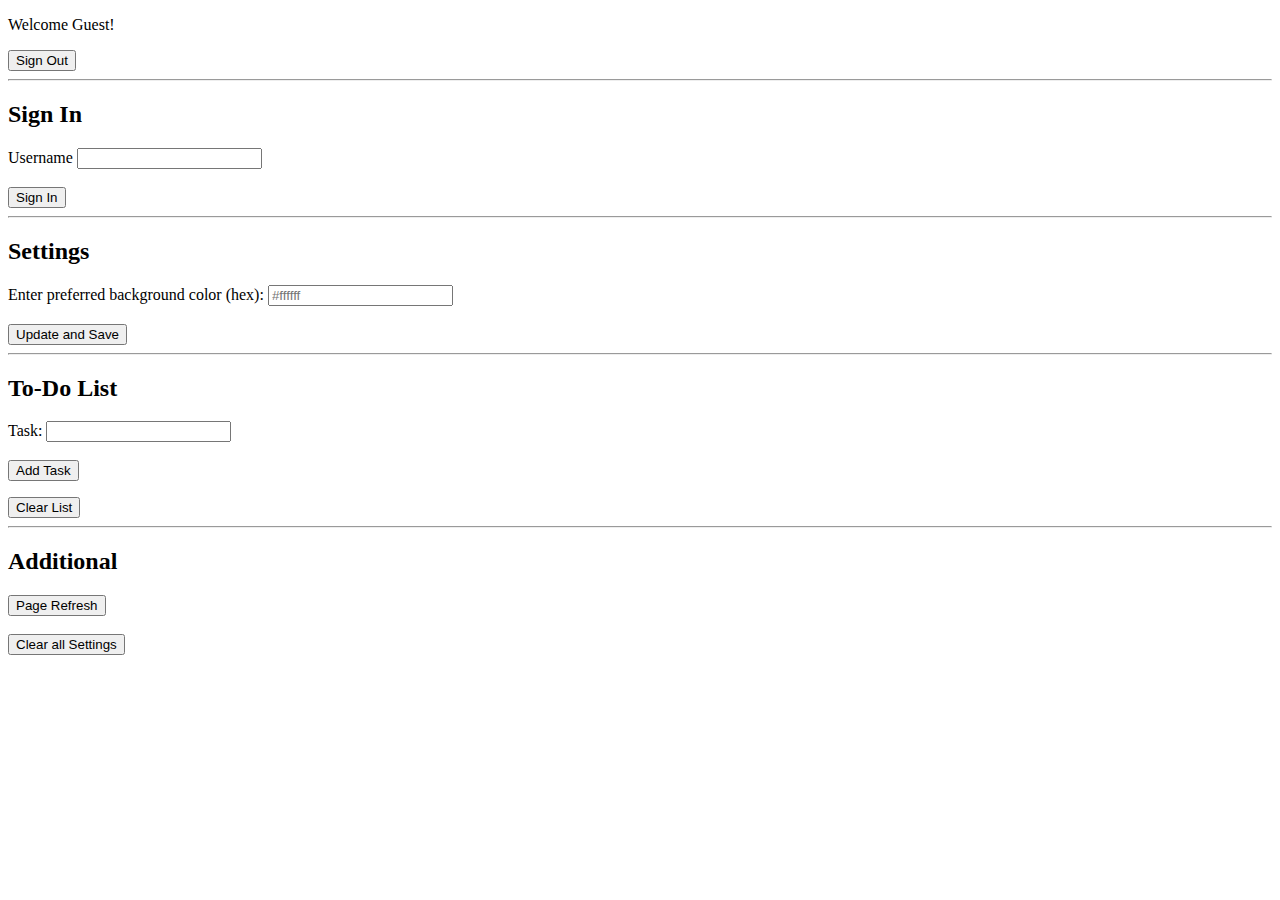
<file: index.html>
<!DOCTYPE html>
<html lang="en">
<head>
    <meta charset="UTF-8">
    <meta name="viewport" content="width=device-width, initial-scale=1.0">
    <title>To-Do List Lab</title>
</head>
<body>
    <p id="welcome">Welcome <span id="currentUser"></span>!</p>
    <button onclick="removeCookie()">Sign Out</button>
    <hr>

    <h2>Sign In</h2>
    <label for="username">Username</label>
    <input type="text" id="username" pattern="^[a-zA-Z0-9_]+$" autocomplete="username"> <br><br>
    <button onclick="signIn()">Sign In</button>
    <hr>

    <h2>Settings</h2>
    <label for="colorInput">Enter preferred background color (hex):</label>
    <input type="text" id="colorInput" pattern="^#[0-9A-Fa-f]{6}$" placeholder="#ffffff"> <br><br>
    <button onclick="saveSettings()">Update and Save</button>
    <hr>

    <h2>To-Do List</h2>
    <label for="todoItem">Task:</label>
    <input type="text" id="todoItem" pattern="^[a-zA-Z0-9 ]+$"> <br><br>
    <button onclick="addToDo()">Add Task</button>
    <ul id="todoList"></ul>
    <button onclick="clearToDoList()">Clear List</button>
    
    <hr>
    <h2>Additional</h2>
    <button onclick="location.reload(true)">Page Refresh</button><br><br>
    <button onclick="clearLocal()">Clear all Settings</button>

    <script>
        async function fetchExternalData() {
            try {
                let response = await fetch('https://jsonplaceholder.typicode.com/todos/1');
                let data = await response.json();
                //console.log('Fetched external data:', data);
            } catch (error) {
                //console.error('Error fetching data:', error);
            }
        }
        
        function getCookie(name) {
            const cookies = document.cookie.split(';');
            for (let i = 0; i < cookies.length; i++) {
                let cookie = cookies[i].trim();
                console.log('checking', cookie);
                if (cookie.startsWith(name + '=')) {
                    console.log("Returning ", cookie.substring(name.length + 1))
                    return cookie.substring(name.length + 1);
                }
            }
        }

        function removeCookie() {
            document.cookie = "username=; expires=Thu, 01 Jan 1970 00:00:00 UTC; path=/";
            location.reload();
        }

        function signIn() {
            alert('signing in');
            let username = document.getElementById('username');
            if (!username.checkValidity()) {
                alert('Invalid Username.');
                return;
            }
            let date = new Date();
            date.setTime(date.getTime() + (24 * 60 * 60 * 1000));
            let cookieData = `username=${username.value}; expires=${date.toUTCString()}; path=/`;
            document.cookie = cookieData;
            console.log(cookieData);
            location.reload(true);
        }

        let currentUser = null;
        function loadUser() {
            currentUser = getCookie('username') || 'Guest';
            document.getElementById('currentUser').textContent = currentUser;
            if (currentUser !== 'Guest') {
                const color = localStorage.getItem(currentUser + 'color');
                if (color) {
                    document.body.style.backgroundColor = color;
                }
            }
            console.log(currentUser);

            loadToDoList();
            fetchExternalData();
        }

        function saveSettings() {
            const color = document.getElementById('colorInput');
            if (!color.checkValidity()) {
                alert('Invalid color.');
                return;
            }
            if (!currentUser || currentUser === 'Guest') {
                alert ('Must be signed in to save.');
                return;
            }
            document.body.style.backgroundColor = color.value;
            localStorage.setItem(currentUser + 'color', color.value);
        }

        function clearLocal() {
            localStorage.clear();
            alert("All settings cleared.");
            location.reload();
        }

        // TODO: Change sessionStorage to localStorage
        // TODO: Make a counter that keeps track of number of items - will use sessionStorage
        // TODO: Fix sign in and make sure page settings saves - make sure this uses cookies
        // TODO: Implement a REST API to get a joke or quote or something
        function addToDo() {
            const task = document.getElementById('todoItem');
            if (!task.checkValidity() || task.value.trim() === '') {
                alert('Invalid task. Only letters and numbers allowed.');
                return;
            }
            let todoList = JSON.parse(sessionStorage.getItem('todoList')) || [];
            todoList.push(task.value);
            sessionStorage.setItem('todoList', JSON.stringify(todoList));
            loadToDoList();
            task.value = '';
        }

        function loadToDoList() {
            let todoList = JSON.parse(sessionStorage.getItem('todoList')) || [];
            console.log(todoList);
            let listContainer = document.getElementById('todoList');
            listContainer.innerHTML = '';
            todoList.forEach((task, index) => {
                let li = document.createElement('li');
                li.textContent = task;
                let deleteButton = document.createElement('button');
                deleteButton.textContent = 'Delete';
                deleteButton.onclick = () => removeTask(index);
                li.appendChild(deleteButton);
                listContainer.appendChild(li);
            });
        }

        function removeTask(index) {
            let todoList = JSON.parse(sessionStorage.getItem('todoList')) || [];
            todoList.splice(index, 1);
            sessionStorage.setItem('todoList', JSON.stringify(todoList));
            loadToDoList();
        }

        function clearToDoList() {
            sessionStorage.removeItem('todoList');
            loadToDoList();
        }

        loadUser();
    </script>
</body>
</html>
</file>
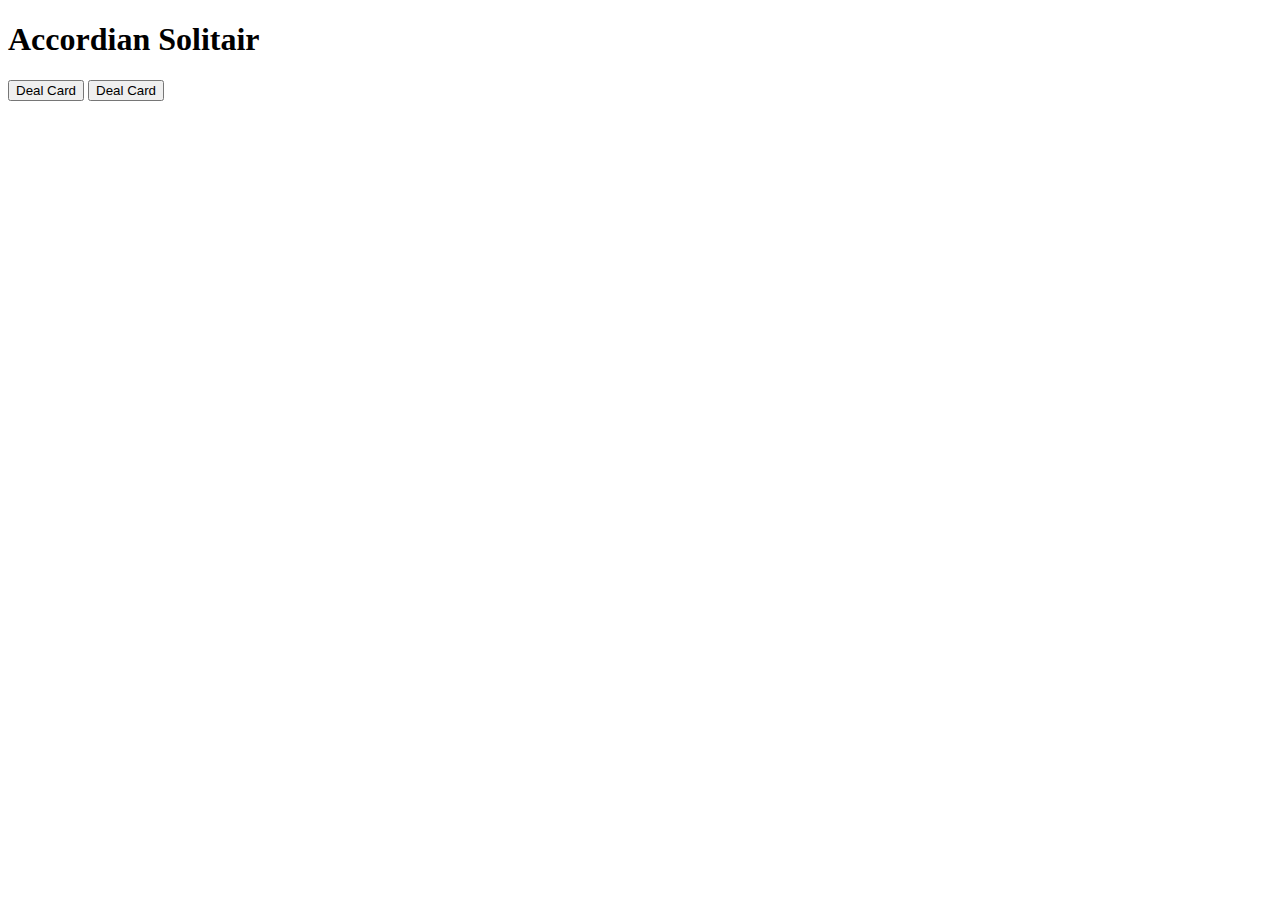
<file: AccordianSolitair.html>
<!DOCTYPE html>
<html lang="en">
<head>
    <meta charset="UTF-8">
    <meta name="viewport" content="width=device-width, initial-scale=1.0">
    <title>Accordian Solitair</title>
    <style>
        p {
            font-size: 72pt;
        }
    </style>
    <script>
        class Card {
            static idGen = 0;
            #cardId;
            #cardElement;

            constructor(suit, value) {
                // These should be private, to fix later
                this.suit = suit;       // 0 = spades, 1 = hearts, 2 = diamonds, 3 = clubs
                this.value = value > 11 ? value + 1 : value;

                this.icon = 127136 + (suit * 16) + this.value;
                this.color = (suit === 0 || suit === 3) ? 'black' : 'red';

                // Will need ID
                this.#cardId = Card.idGen++;

                // Private "helper" method
                this.#makeCardElement();
            }
            #makeCardElement() {
                this.#cardElement = document.createElement('span');
                this.#cardElement.innerHTML = '&#' + this.icon + ';';
            }
            get cardElement() {
                return this.#cardElement;
            }
        }
        let cardTable = document.getElementById('cardTable');
        let card = new Card(0, 1);
        cardTable.appendChild(card.cardElement);
    </script>
</head>
<body>
    <h1>Accordian Solitair</h1>
    <div id="cardTable"></div>
    <button>Deal Card</button>
    <button onclick="dealCard()">Deal Card</button>
</body>
</html>
</file>
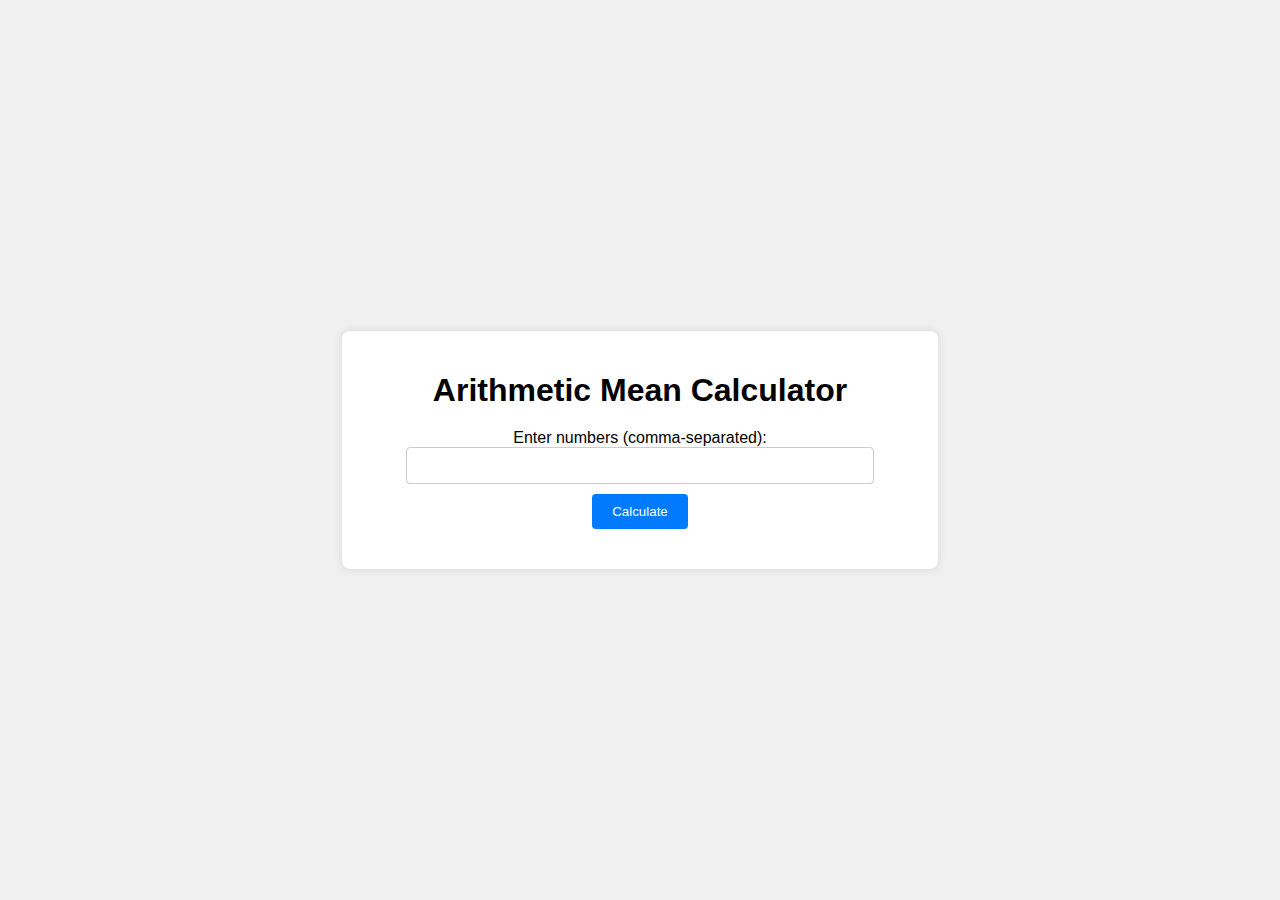
<file: ArithmaticMeanCalculator.html>
<!DOCTYPE html>
<html lang="en">
<head>
    <meta charset="UTF-8">
    <meta name="viewport" content="width=device-width, initial-scale=1.0">
    <title>Arithmetic Mean Calculator</title>
    <link rel="stylesheet" href="styles2.css">
</head>
<body>
    <div class="container">
        <h1>Arithmetic Mean Calculator</h1>
        <form id="meanForm">
            <label for="numbers">Enter numbers (comma-separated):</label>
            <input type="text" id="numbers" name="numbers" required>
            <button type="button" onclick="calculateMean()">Calculate</button>
        </form>
        <div id="result"></div>
    </div>
    <script src="script3.js"></script>
</body>
</html>
</file>
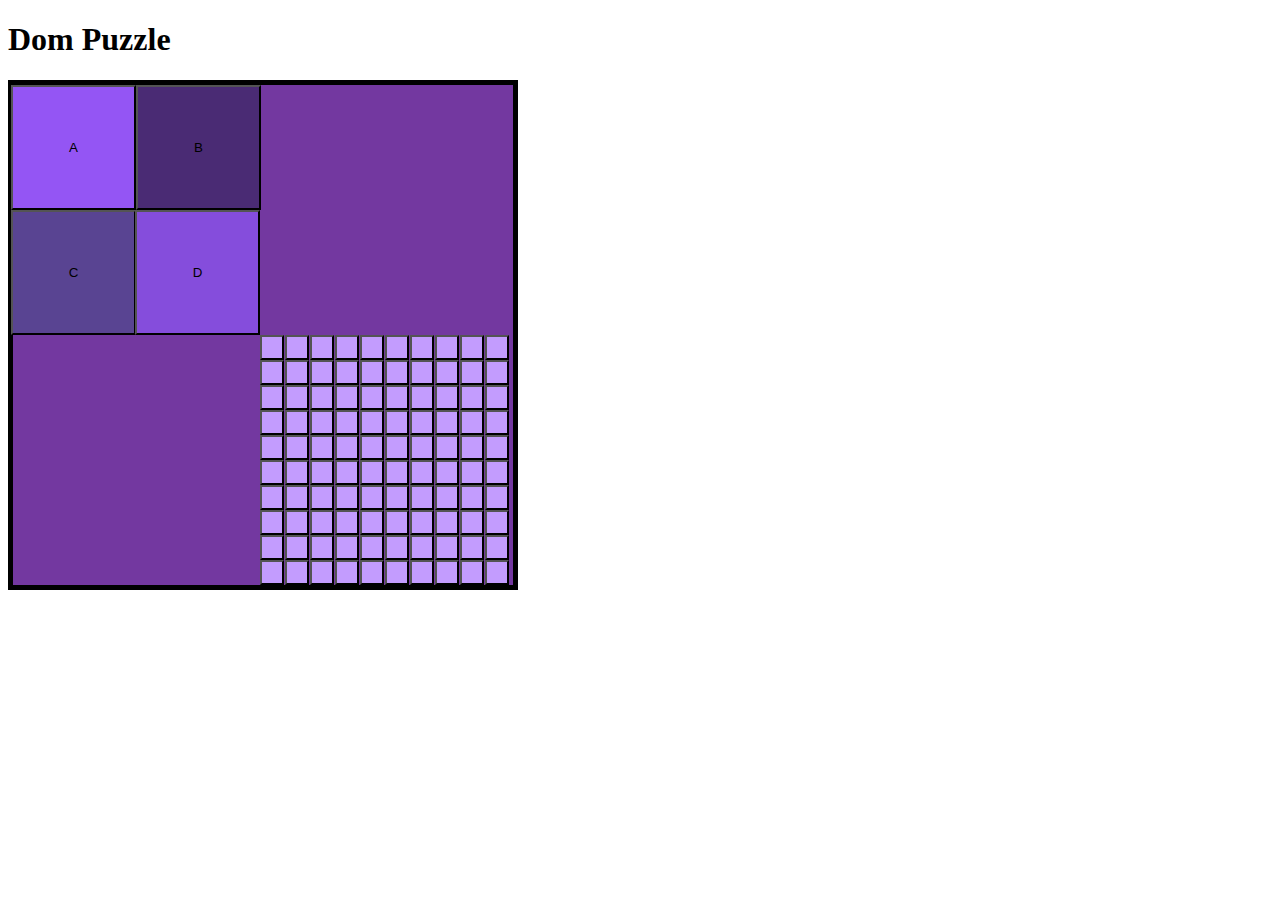
<file: DomPuzzleLab.html>
<!DOCTYPE html>
<html lang="en">
<head>
    <meta charset="UTF-8">
    <meta name="viewport" content="width=device-width, initial-scale=1.0">
    <title>Dom Puzzle</title>
    <style>
        #puzzle {width: 500px; height: 500px; border: 5px solid black;}
    </style>
</head>
<body>
    <h1>Dom Puzzle</h1>
    <div id='puzzle'></div>
    <script>
        puzzle.style.backgroundColor = "#7338a0"



        const button1 = document.createElement("button");
        button1.textContent = "A";

        button1.style.fontSize = "16";
        button1.style.backgroundColor = "#9455f4";
        button1.style.color = "black";
        button1.style.height = "125px";
        button1.style.width = "125px";
        button1.style.position = "absolute";
        button1.style.top = "85px";
        button1.style.left = "11px";
        document.body.appendChild(button1);



        const button2 = document.createElement("button");
        button2.textContent = "B";

        button2.style.fontSize = "16";
        button2.style.backgroundColor = "#4a2b74";
        button2.style.color = "black";
        button2.style.height = "125px";
        button2.style.width = "125px";
        button2.style.position = "absolute";
        button2.style.top = "85px";
        button2.style.left = "136px";
        document.body.appendChild(button2);



        const button3 = document.createElement("button");
        button3.textContent = "C";

        button3.style.fontSize = "16";
        button3.style.backgroundColor = "#594492";
        button3.style.color = "black";
        button3.style.height = "125px";
        button3.style.width = "125px";
        button3.style.position = "absolute";
        button3.style.top = "210px";
        button3.style.left = "11px";
        document.body.appendChild(button3);



        const button4 = document.createElement("button");
        button4.textContent = "D";

        button4.style.fontSize = "16";
        button4.style.backgroundColor = "#854ddc";
        button4.style.color = "black";
        button4.style.height = "125px";
        button4.style.width = "125px";
        button4.style.position = "absolute";
        button4.style.top = "210px";
        button4.style.left = "135px";
        document.body.appendChild(button4);



        const numButtons = 100;
        const gridSize = 10; 

        for (let i = 0; i < numButtons; i++) {
            const button = document.createElement("button");

            button.style.fontSize = "16px";
            button.style.backgroundColor = "#c39cfe";
            button.style.color = "black";
            button.style.height = "25px";
            button.style.width = "24px";
            button.style.position = "absolute";

            const row = Math.floor(i / gridSize); 
            const col = i % gridSize;

            button.style.top = `${335 + row * 25}px`;  
            button.style.left = `${260 + col * 25}px`;

            document.body.appendChild(button);
            button.addEventListener('click', () => {
                button.style.backgroundColor = "#4A2574";
            });
        };

        puzzle.addEventListener('mouseover', () => {
            puzzle.style.borderColor = "#ff5733"
        });

        puzzle.addEventListener('mouseout', () => {
            puzzle.style.borderColor = "transparent"
        });
    </script>
</body>
</html>
</file>
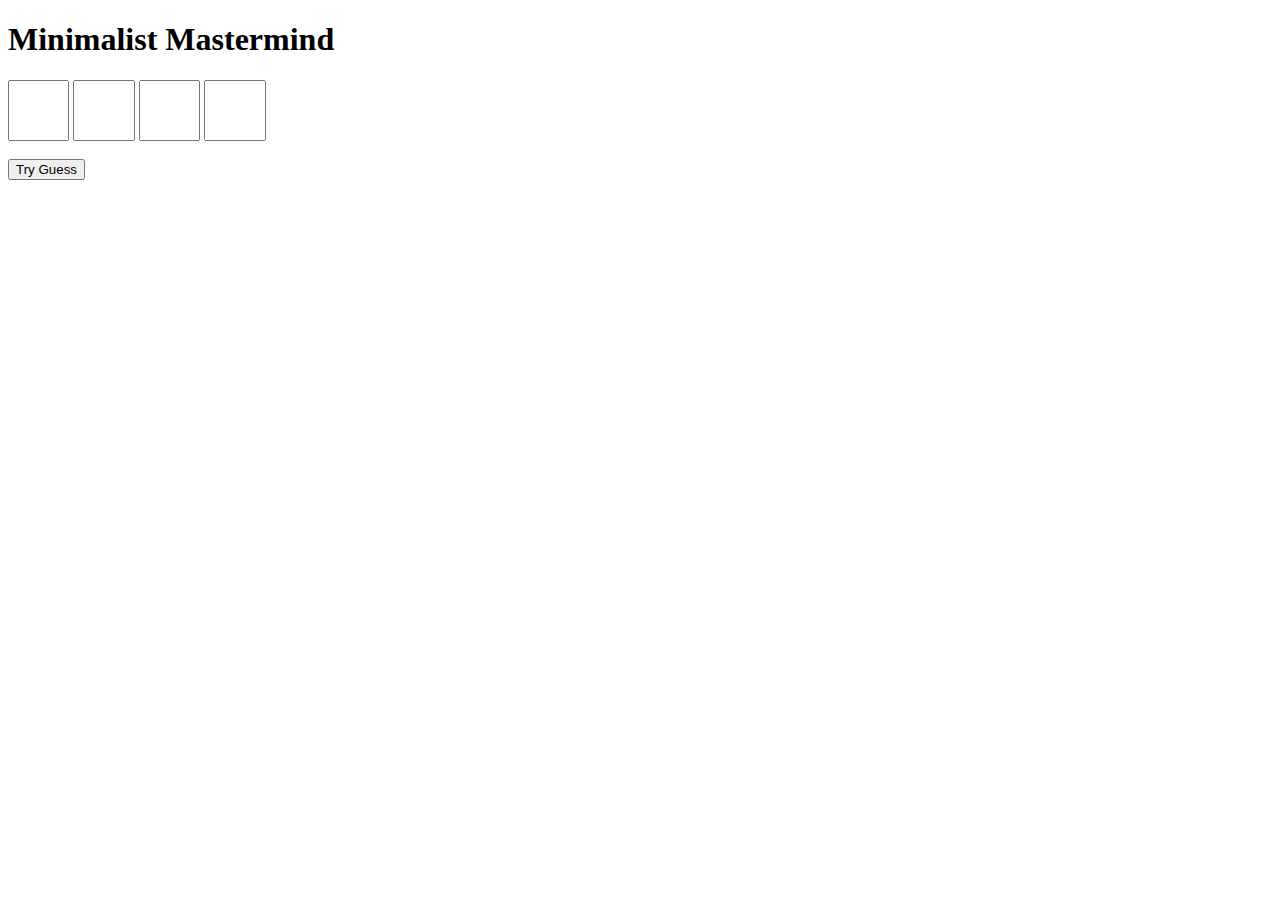
<file: mastermind_with_errors.html>
<!DOCTYPE html>
<html>
<head>
    <title>Minimalist Mastermind</title>
    <style>
        input {
            width: 2ch;
            font-size: xxx-large;
            text-align: center;
        }
        p {
            font-size: xxx-large;
            margin-top: 0px;
            margin-bottom: 0px;
        }
    </style>
</head>
<body>
    <h1>Minimalist Mastermind</h1>
    <div id='guessArea'>
        <input type='text' id='slot1'>
        <input type='text' id='slot2'>
        <input type='text' id='slot3'>
        <input type='text' id='slot4'>
    </div>
    <br><button id='guess' onclick='tryGuess()'>Try Guess</button><br><br>
    <div id='pastGuesses'></div>

    <script>
        let code = [];

        function resetGame() {
            code = [];
            
            // Load a new code
            for (let i = 0; i < 4; i++) {
                code.push(Math.floor(Math.random() * 6) + 1);
            }

            // Clear past guesses
            document.getElementById('pastGuesses').innerHTML = "";

            // Return each input field to its beginning state
            for (let i = 1; i <= 4; i++) {
                let slot = document.getElementById('slot' + i);
                slot.disabled = false;
                slot.value = '';
                slot.style.backgroundColor = 'white';
                slot.style.color = 'black';
            }

            // Revert the button back to Try Guess
            document.getElementById('guess').innerHTML = "Try Guess";
            document.getElementById('guess').setAttribute("onclick", "tryGuess()");

            // Cheat code
            console.log(code);
        }

        function clearSlots() {
            for (let i = 1; i <= 4; i++) {
                document.getElementById("slot" + i).value = '';
            }
        }

        function checkInput(slot) {
            // TODO: Add try/catch
            return true;
        }

        function tryGuess() {
            let guesses = [];
            
            // Retrieve guesses from the page
            for (let i = 1; i <= 4; i++) {
                let slot = parseInt(document.getElementById('slot' + i).value);
                if (checkInput(slot)) {
                    guesses.push(slot);
                } else {
                    break;
                }
            }

            // If there are four useful values, check amounts
            if (guesses.length === 4) {
                let correctPosition = 0;
                let correctColor = 0;

                // Copy array to make changes
                const codeCopy = [...code];

                // Determine correct position first
                for (let i = 0; i < 4; i++) {
                    if (guesses[i] === codeCopy[i]) {
                        correctPosition++;
                        // Account for used peg
                        codeCopy[i] = '-';
                    }
                }

                // Determine remaining correct colors
                for (let i = 0; i < 4; i++) {
                    if (codeCopy.includes(guesses[i])) {
                        correctColor++;
                        // Account for used peg
                        codeCopy[codeCopy.indexOf(guesses[i])] = '-';
                    }
                }

                // End game on win
                if (correctPosition === 4) {
                    for (let i = 1; i <= 4; i++) {
                        let slot = document.getElementById('slot' + i);
                        slot.disabled = true;
                        slot.style.backgroundColor = 'lime';
                        slot.style.color = 'green';
                    }

                    document.getElementById('guess').innerHTML = "Reset Game";
                    document.getElementById('guess').setAttribute("onclick", "resetGame()");
                } else {
                    let output = '<p>';
                    // Add the guess
                    for (let i = 0; i < 4; i++) {
                        output += '<input disabled value="' + guesses[i] + '">';
                    }

                    // Add black piece for correct position and color
                    for (let i = 0; i < correctPosition; i++) {
                        output += '&#9823;';
                    }

                    // Add white piece for correct color only
                    for (let i = 0; i < correctColor; i++) {
                        output += '&#9817;';
                    }

                    // Update display
                    let currentDisplay = document.getElementById('pastGuesses');
                    currentDisplay.innerHTML = output + '</p>' + currentDisplay.innerHTML;

                    // Clear the slots
                    clearSlots();
                }
            }
        }
    </script>
</body>
</html>
</file>
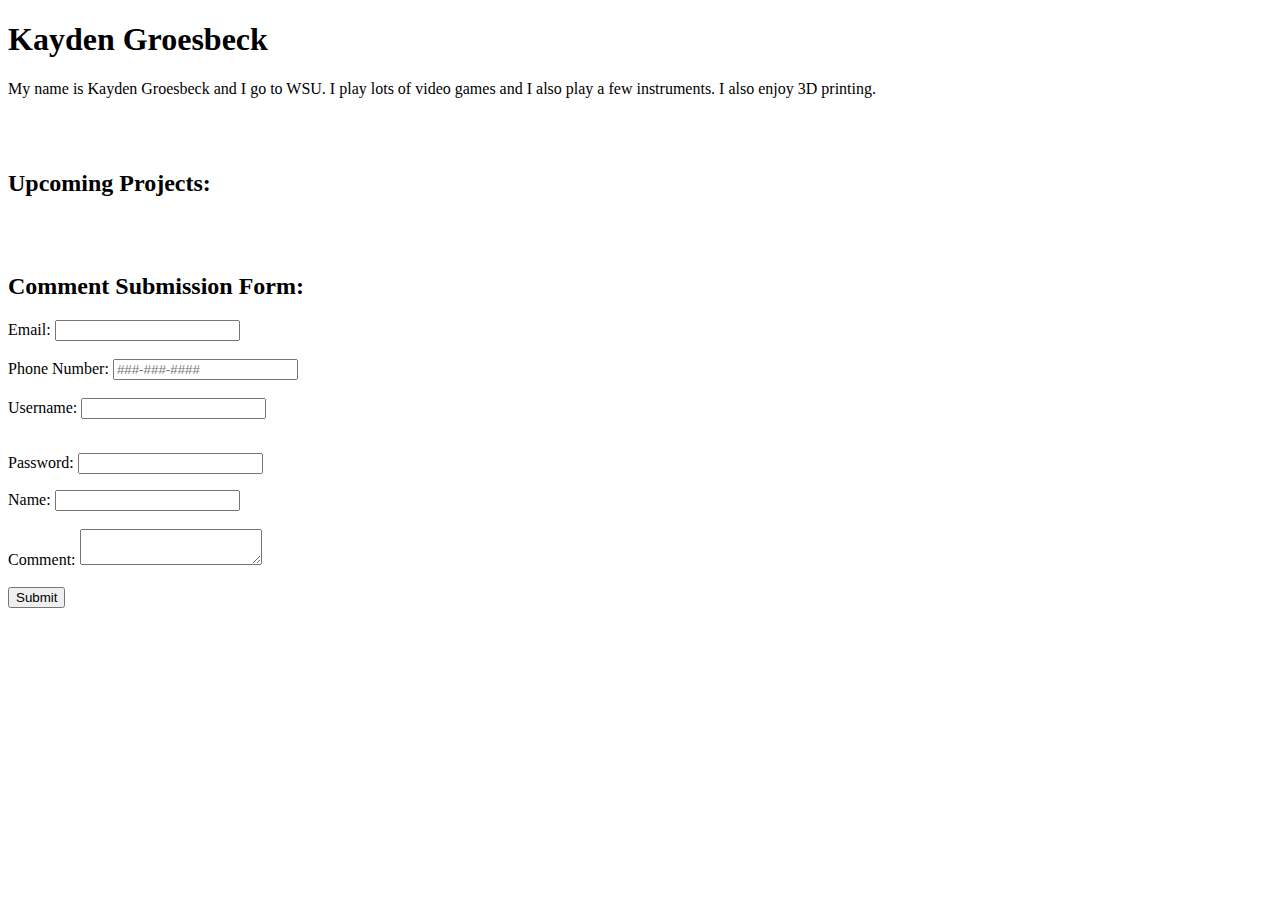
<file: web 1430 portfolio.html>
<!DOCTYPE html>
<html lang="en">
<head>
    <meta charset="UTF-8">
    <meta name="viewport" content="width=device-width, initial-scale=1.0">
    <title>Kaydens Portfolio</title>
    <!--<link rel="stylesheet" href="stylesheet for portfolio.css">-->
</head>
    <body>
        <h1>Kayden Groesbeck</h1>
        <p>My name is Kayden Groesbeck and I go to WSU. 
            I play lots of video games and I also play a few instruments.
            I also enjoy 3D printing.</p>
        <br><br>
        <h2>Upcoming Projects:</h2>
        <br><br>
        <h2>Comment Submission Form:</h2>
        <form id="signupForm">
            <label for="email">Email:</label>
            <input id = "email" name = "useremail" type = "email" title = "Please enter your email.">
            <br><br>

            <label for="phoneNumber">Phone Number:</label>
            <input id = "phoneNumber" name = "phoneNumber" placeholder = "###-###-####" pattern = "[0-9] {10}" title = "Please enter your phone number.">
            <br><br>

            <label for="username">Username:</label>
            <input id = "username" name = "user" type = "text" autocomplete = "username" pattern = "[a-zA-Z0-9_] {4,8}" title = "Only 4 to 8 characters please.">
            <br><br>
            <p id="usernameMessage"></p>
                
            <label for="password">Password:</label>
            <input id = "password" name = "userpass" type = "password"> <br>
            <p id="passwordMessage"></p>

            <label for="name">Name:</label>
            <input id = "name" name = "name" type = "text" pattern = "[a-zA-Z]" title = "Please enter your name.">
            <br><br>

            <label for="comment">Comment:</label>
            <textarea id = "comment" name = "comment"></textarea>
            <br><br>

            <button type="submit">Submit</button>
        </form>
            
        <script>	
            document.getElementById('signupForm').addEventListener("submit", function(event) {
                event.preventDefault(); // Do not allow form to submit

                //alert("Comment Form Submitted");
                const password = document.getElementById('password').value;
                const username = document.getElementById('username').value;

                let comments = document.getElementById('comment').value;
                comments = comments.replace(/>/, '&gt;');
                comments = comments.replace(/</, '&lt;');
                comments = comments.replace(/&/, '&amp;');
                comments = comments.replace(/"/, '&quot;');
                comments = comments.replace(/'/, '&apos;');

                console.log(comments);

                event.preventDefault(); // Do not allow form to submit

                if (password.includes(username)) {
                    event.preventDefault();
                    alert("Your password cannot contain your username.")
                }
            });

            document.getElementById('password').value;
            
            document.getElementById('password').addEventListener("input", () => {
                let password = document.getElementById('password').value;
                console.log(password);

                const missing = [];

                if (password.length < 8)
                    missing.push("8 characters minimum");

                let hasLower = /[a-z]/.test(password);
                if (!hasLower)
                    missing.push("lower-case letter");

                let hasUpper = /[A-Z]/.test(password);
                if (!hasUpper)
                    missing.push("UPPER-CASE LETTER");

                let hasNumber = /[0-9]/.test(password);
                if (!hasNumber)
                    missing.push("number");
                
                let output = "";

                if (missing.length > 0) {
				output = "<strong>Missing: </strong>";
				for (let i = 0; i < missing.length - 1; i++)
					output += missing[i] + ", ";
				output += missing[missing.length - 1];
			}

                document.getElementById('passwordMessage').innerHTML = output;

            });



            document.getElementById('username').value;
            
            document.getElementById('username').addEventListener("input", () => {
                let username = document.getElementById('username').value;
                console.log(username);

                const missing = [];

                if (username.length < 8)
                    missing.push("8 characters minimum");

                let hasLower = /[a-z]/.test(username);
                if (!hasLower)
                    missing.push("lower-case letter");

                let hasUpper = /[A-Z]/.test(username);
                if (!hasUpper)
                    missing.push("UPPER-CASE LETTER");

                let hasNumber = /[0-9]/.test(username);
                if (!hasNumber)
                    missing.push("number");
                
                let output = "";

                if (missing.length > 0) {
				output = "<strong>Missing: </strong>";
				for (let i = 0; i < missing.length - 1; i++)
					output += missing[i] + ", ";
				output += missing[missing.length - 1];
			}

                document.getElementById('usernameMessage').innerHTML = output;
            });
        </script>
    </body>
</html>
</file>
<file: styles2.css>
body {
    font-family: Arial, sans-serif;
    background-color: #f0f0f0;
    display: flex;
    justify-content: center;
    align-items: center;
    height: 100vh;
    margin: 0;
}

.container {
    background-color: #fff;
    padding: 20px;
    border-radius: 8px;
    box-shadow: 0 0 10px rgba(0, 0, 0, 0.1);
    text-align: center;
}

h1 {
    margin-bottom: 20px;
}

input {
    width: 80%;
    padding: 10px;
    margin-bottom: 10px;
    border: 1px solid #ccc;
    border-radius: 4px;
}

button {
    padding: 10px 20px;
    border: none;
    border-radius: 4px;
    background-color: #007BFF;
    color: white;
    cursor: pointer;
}

button:hover {
    background-color: #0056b3;
}

#result {
    margin-top: 20px;
    font-size: 1.2em;
}
</file>
